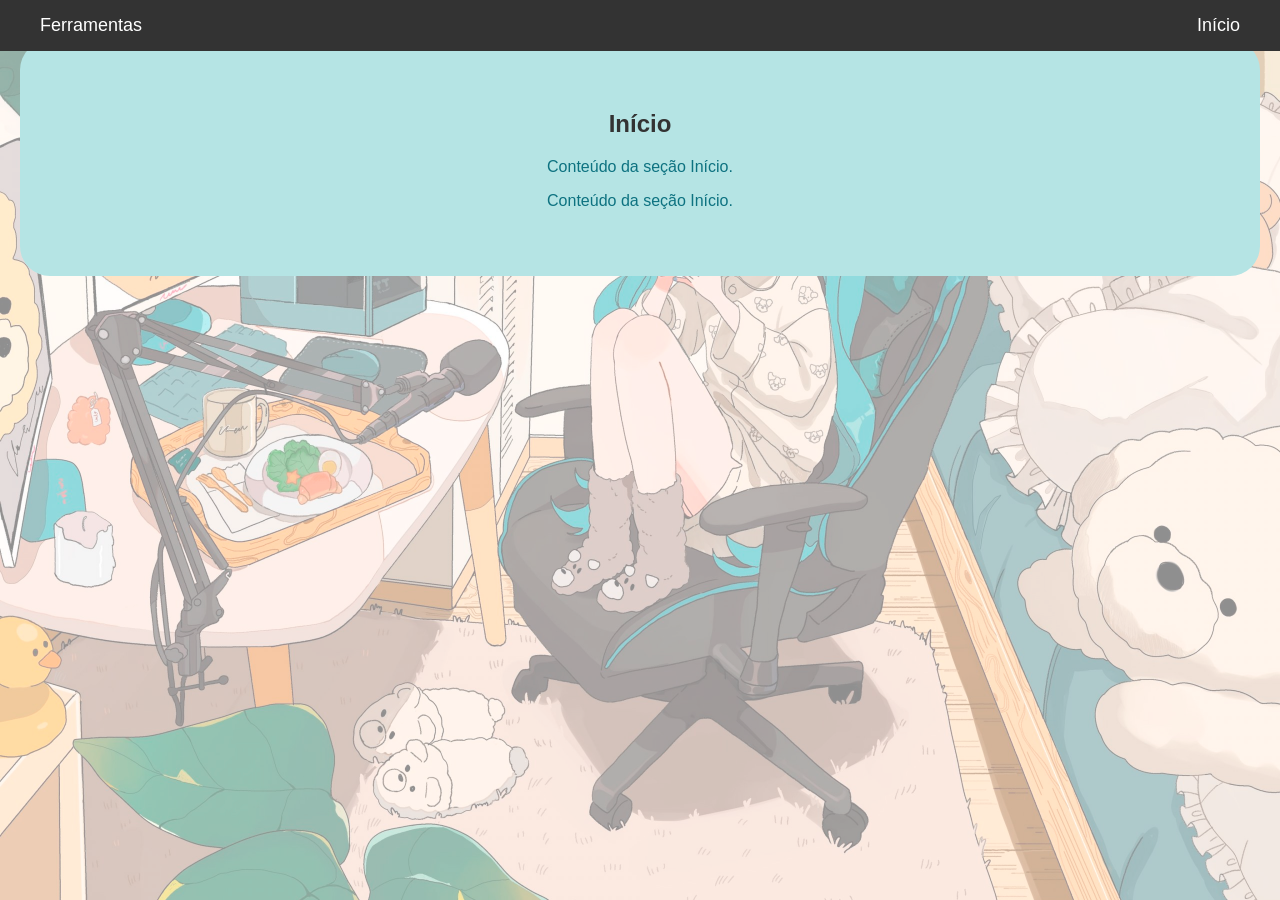
<file: menu.html>
<!DOCTYPE html>
<html lang="pt-BR">
<head>
    <meta charset="UTF-8">
    <meta name="viewport" content="width=device-width, initial-scale=1.0">
    <title>Anfora</title>
    <link rel="stylesheet" href="styles.css">
    <style>
        body {
            font-family: Arial, sans-serif;
            margin: 0;
            padding: 0;
        }

        .menu {
            background-color: #333;
            position: fixed;
            width: 100%;
            top: 0;
            z-index: 1000;
            pointer-events: none;
        }

        .menu ul {
            list-style-type: none;
            margin: 0;
            padding: 0;
            padding-left: 20px;
            padding-right: 20px;
        }

        .menu-item {
            display: inline-block;
            vertical-align: middle;
        }

        .menu-item.right {
            float: right;
        }

        .menu-item button {
            color: #fff;
            background-color: transparent;
            border: none;
            font-size: 18px;
            padding: 15px 20px;
            cursor: pointer;
            transition: background-color 0.3s ease;
            pointer-events: auto;
        }

        .menu-item button:hover {
            background-color: rgba(255, 255, 255, 0.1); /* Cor de fundo um pouco mais clara */
        }

        .menu-item.dropdown {
            position: relative;
            pointer-events: auto;
        }

        .menu-item.dropdown:hover .dropdown-content {
            display: block;
        }

        .menu-item.dropdown .dropdown-content {
            display: none;
            position: absolute;
            background-color: #f9f9f9;
            min-width: 160px;
            box-shadow: 0 8px 16px 0 rgba(0,0,0,0.2);
            z-index: 1;
            top: 100%;
            left: 0;
        }

        .menu-item.dropdown .dropdown-content a {
            color: black;
            padding: 12px 16px;
            text-decoration: none;
            display: block;
        }

        .menu-item.dropdown .dropdown-content a:hover {
            background-color: #ddd;
        }
    </style>
</head>
<body>
    <nav class="menu">
        <ul>
            <li class="menu-item right"><button>Início</button></li>
            <li class="menu-item dropdown">
                <button>Ferramentas</button>
                <div class="dropdown-content">
                    <a href="#">Ferramenta 1</a>
                    <a href="#">Ferramenta 2</a>
                </div>
            </li>
            
        </ul>
    </nav>
    <div class="content">
        <section id="inicio">
            <h2>Início</h2>
            <p>Conteúdo da seção Início.</p>
            <p>Conteúdo da seção Início.</p>
        </section>

        <!-- Adicione mais seções conforme necessário -->
    </div>
    <div class="footer"></div>
</body>
</html>
</file>
<file: styles.css>
body {
    font-family: Arial, sans-serif;
    margin: 0;
    padding: 0;
    background-image: url("miku.png");
    background-repeat: no-repeat;
    background-size: cover;
    background-attachment: fixed;
}

section {
    padding: 50px;
    margin: 40px 20px;
    background-color: rgb(181, 228, 228);
    border-radius: 30px;
    color: #0d7280;
    text-align: center;
}

h2 {
    color: #333;
}

.title{
    margin-top: 400px;
    margin-bottom: 200px;
    width: 100%;
    height: 200px;
    text-align: center;
}

.title h1 {
    color: #0d7280;
    font-size: 5em;
    font-family: "Courier", monospace;
}

.galeria{
    margin: 90px;
    display: flex;
}
.galeria div{
    flex: auto;
}
.galeria img{
    max-width:400px;
    height: auto;
    border-radius: 20%;
}

.galeria h6{
    margin: 5px;
    font-size: 0.9em;
}
</file>
